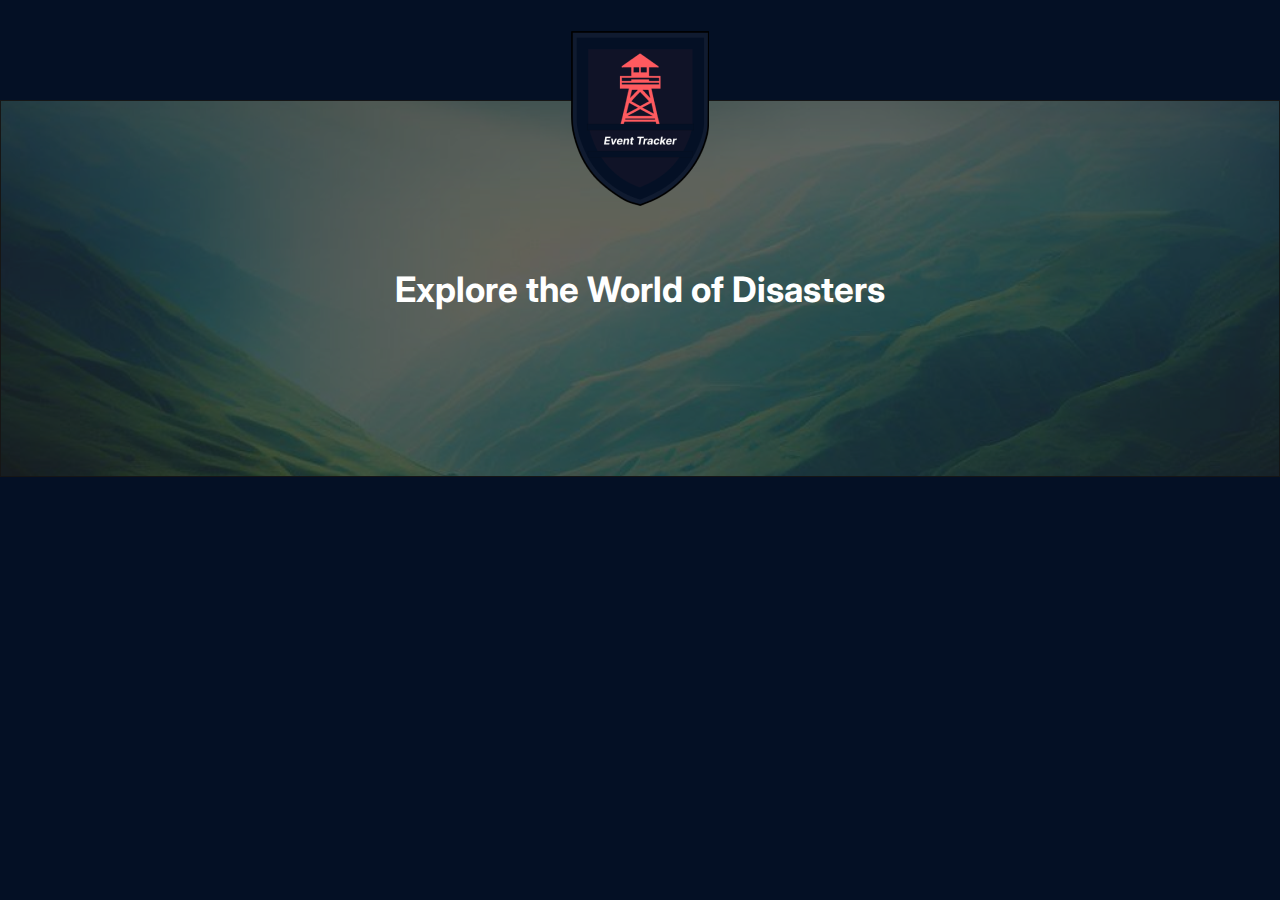
<file: index.html>
<!DOCTYPE html>
<html lang="en">
<head>
    <meta charset="UTF-8">
    <meta http-equiv="X-UA-Compatible" content="IE=edge">
    <meta name="viewport" content="width=device-width, initial-scale=1.0">
    <title>Event tracker</title>
    <link rel="stylesheet" href="./style.css">
    <link rel="preconnect" href="https://fonts.googleapis.com">
    <link rel="preconnect" href="https://fonts.gstatic.com" crossorigin>
    <link href="https://fonts.googleapis.com/css2?family=Inter:wght@400;500;700&display=swap" rel="stylesheet">
</head>
<body>
    <header>
        <div class="logo"></div>
    </header>
    <main>
        <section class="banner">
            <h1>Explore the World of Disasters</h1>
            <div class="banner-image"></div>
        </section>
        <section class="card-section">
            <div id="container">
            </div>
        </section>
    </main>
</body>
<script src="./scripts/main.js"></script>
</html>
</file>
<file: style.css>
*{
    margin: 0;
    padding: 0;
    box-sizing: border-box;
    font-family: 'Inter', sans-serif;
}
body{
    background-color: #041025;
}
header{
    width: 100%;
    height: 100px;
    display: flex;
    justify-content: center;
}

.logo{
    width: 138px;
    height: 175px;
    background-image: url('./images/logo.png');
}

header > .logo{
    position: absolute;
    z-index: 888;
    margin-top: 31px;
}
.banner {
    display: flex;
    position: relative;
    justify-content: center;
    align-items: center;
}
.banner-image{
    background-image: url('./images/banner.png');
    background-size: 100% 377px;
    background-repeat: no-repeat;
    width: 100%;
    height: 377px;
}
.banner > h1{
    position: absolute;
    color: #FFF;
    font-size: 35px;
    font-weight: 700;
}

.card-section {
    width: 100%;
    display: flex;
    justify-content: center;
}
#container{
    width: 95%;
    margin-top: 85px;
    display: flex;
    flex-wrap: wrap;
    row-gap: 67px;
    align-items: center;
    justify-content: center; /* add this line */
    column-gap: 50px;
}
.card{
    width: 358px;
    height: 400px;
    gap: 25px;
    border-radius: 10px;
    border: 1px solid #060C1F;
    background: #101B30;
    display: flex;
    flex-wrap: wrap;
}
.card-banner{
    width: 100%;
    height: 161px;
    background-image: url(./images/drought.png);
    text-align: center;
    display: grid;
    align-items: center;
}
.card-banner > h3{
    color: #FFF;
    font-size: 25px;
    font-weight: 700;
}
.description{
    padding-left: 16px;
    word-wrap: break-word;
    color: #FFF;
    font-size: 19px;
    font-weight: 500;
}
button{
    margin-left: 16px;
    width: 88px;
    height: 40px;
    border-radius: 5px;
    background: #FF5A5F;
    border: none;
    font-size: 16px;
    font-weight: 500;
    line-height: 150%;
    color: white;
}

@media screen and (max-width: 548px) {
    .logo{
        background-image: url('./images/mobilelogo.png');
        width: 95px;
        height: 121px;
    }
    .banner-image{
        background-image: url('./images/mobilebanner.png');
    }
    .banner > h1{
        color: #FFF;
        text-align: center;
        font-size: 30px;
        font-weight: 700;
        line-height: 44px;
    }
    .card{
        height: 450px;
    }
}
</file>
